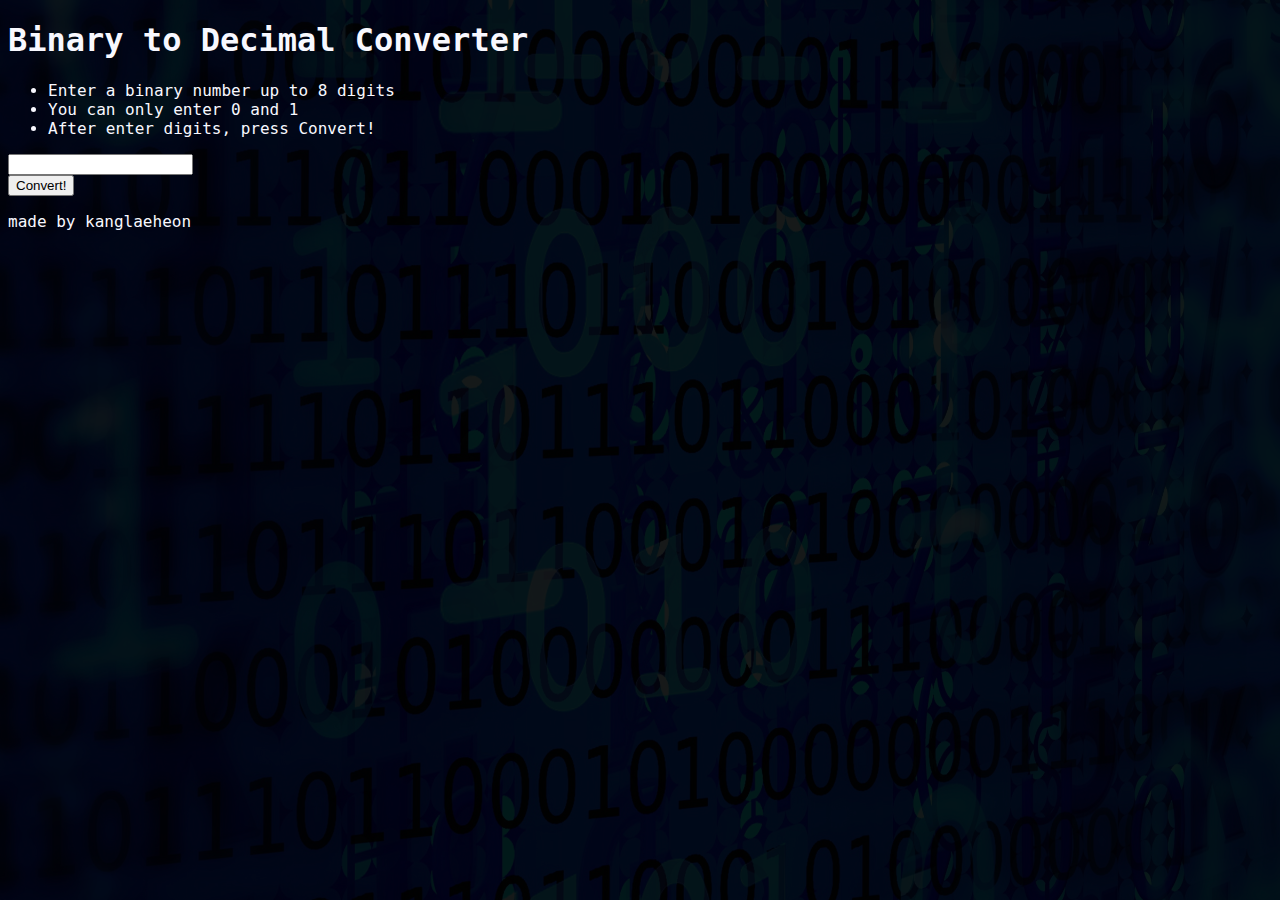
<file: 1-Beginner/Bin2Dec/index.html>
<!DOCTYPE html>
<html lang="ko">
<head>
    <meta http-equiv="Content-Type" content="text/html;charset=UTF-8"/>
    <meta name="viewport" content="width=device-width, initial-scale=1.0">

    <link rel="stylesheet" href="style.css">

    <title>Bin2Dec</title>
</head>
<body>
    <header>
        <h1>Binary to Decimal Converter</h1>
    </header>
    <main>
        <section class="box1">
            <ul>
                <li>Enter a binary number up to 8 digits</li>
                <li>You can only enter 0 and 1</li>
                <li>After enter digits, press Convert!</li>
            </ul>
        </section>
        <section class="box2">
            <div>
                <input type="text" name="binInput" id="binInput" minlength="1" maxlength="8" />
            </div>
            <div>
                <button type="button" id="convert">Convert!</button>
            </div>
            <div>
                <p name="result" id="result"></p>
            </div>
        </section>   
    </main>
    <footer>
        <p>made by kanglaeheon</p>
    </footer>
    <script src="Bin2Dec-App.js"></script>
</body>
</html>
</file>
<file: 1-Beginner/Bin2Dec/style.css>
body {
    background: url("bg-image.jpg") no-repeat center, rgba(0, 0, 0, 0.9);
    background-blend-mode: multiply;
    background-size: 250%;

    font-family: "Roboto Mono", "Consolas", monospace;
    font-size: 1em;
    color:ghostwhite;
}
</file>
